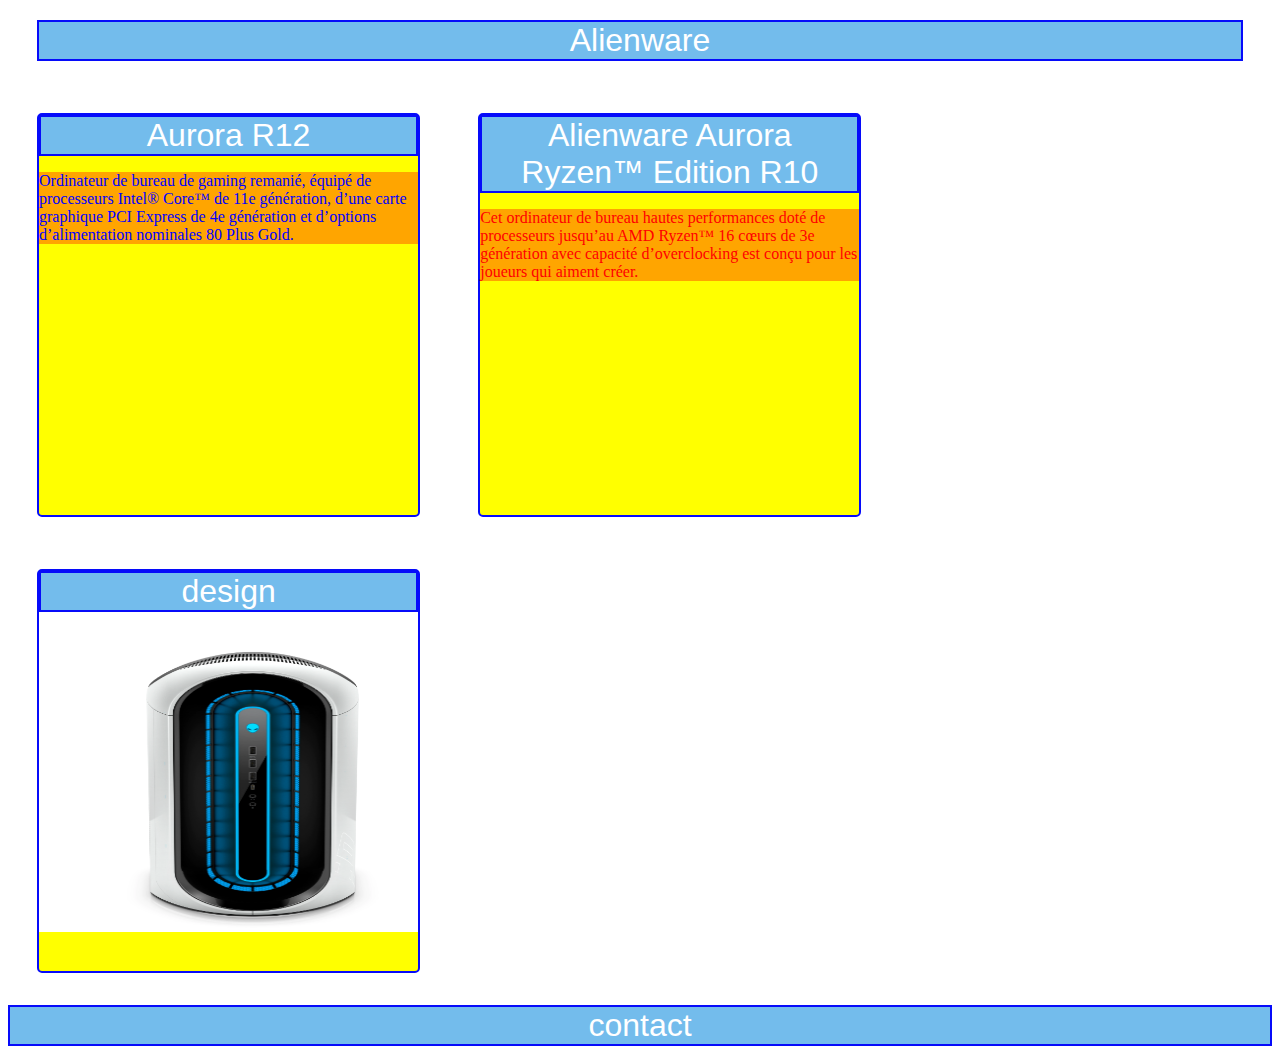
<file: tp_1.html>
<!DOCTYPE html>
<html>
<head>
	<title></title>
	<link rel="stylesheet" type="text/css" href="style.css">
</head>
<body>


<header>
	<code class="code"> Alienware </code>

</header>

<section class="section">
<code>Aurora R12 </code>
	
<p class= "article1"> Ordinateur de bureau de gaming remanié, équipé de processeurs Intel® Core™ de 11e génération, d’une carte graphique PCI Express de 4e génération et d’options d’alimentation nominales 80 Plus Gold.</p>
</section>

<section>
	<code> Alienware Aurora Ryzen™ Edition R10</code>


	<p class= "article2">Cet ordinateur de bureau hautes performances doté de processeurs jusqu’au AMD Ryzen™ 16 cœurs de 3e génération avec capacité d’overclocking est conçu pour les joueurs qui aiment créer.
</p>
</section>
	
<section>
	<code> design </code>
	<img src ="capture.PNG" width="100%" height="80%">
</section>

<footer>
	<code> contact</code>
</footer>

</body>
</html>
</file>
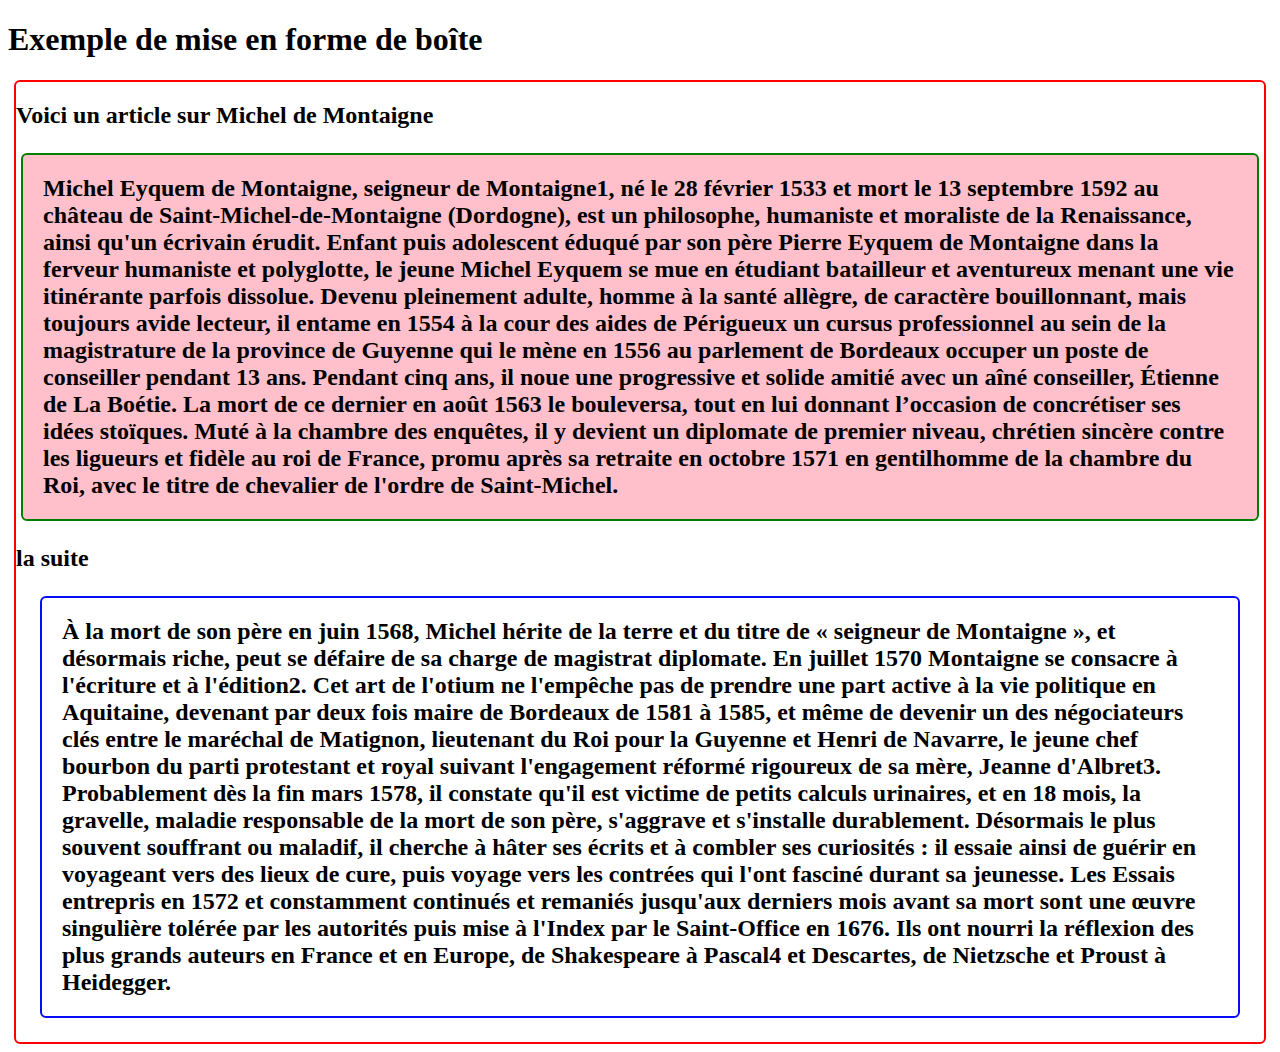
<file: tp_2.html>
<!DOCTYPE html>
<html>
<head>
	<title></title>
	<link rel="stylesheet" type="text/css" href="css_tp2.css">
</head>
<body>
<h1> Exemple de mise en forme de boîte </h1>
<div class="d1">

	<h2>Voici un article sur Michel de Montaigne 


<article class="article1">
	<p class="espace"> Michel Eyquem de Montaigne, seigneur de Montaigne1, né le 28 février 1533 et mort le 13 septembre 1592 au château de Saint-Michel-de-Montaigne (Dordogne), est un philosophe, humaniste et moraliste de la Renaissance, ainsi qu'un écrivain érudit.

Enfant puis adolescent éduqué par son père Pierre Eyquem de Montaigne dans la ferveur humaniste et polyglotte, le jeune Michel Eyquem se mue en étudiant batailleur et aventureux menant une vie itinérante parfois dissolue. Devenu pleinement adulte, homme à la santé allègre, de caractère bouillonnant, mais toujours avide lecteur, il entame en 1554 à la cour des aides de Périgueux un cursus professionnel au sein de la magistrature de la province de Guyenne qui le mène en 1556 au parlement de Bordeaux occuper un poste de conseiller pendant 13 ans. Pendant cinq ans, il noue une progressive et solide amitié avec un aîné conseiller, Étienne de La Boétie. La mort de ce dernier en août 1563 le bouleversa, tout en lui donnant l’occasion de concrétiser ses idées stoïques. Muté à la chambre des enquêtes, il y devient un diplomate de premier niveau, chrétien sincère contre les ligueurs et fidèle au roi de France, promu après sa retraite en octobre 1571 en gentilhomme de la chambre du Roi, avec le titre de chevalier de l'ordre de Saint-Michel.</p>



</article>

<h2> la suite 

<article class="article2">
	<p class="espace1">
	À la mort de son père en juin 1568, Michel hérite de la terre et du titre de « seigneur de Montaigne », et désormais riche, peut se défaire de sa charge de magistrat diplomate. En juillet 1570 Montaigne se consacre à l'écriture et à l'édition2. Cet art de l'otium ne l'empêche pas de prendre une part active à la vie politique en Aquitaine, devenant par deux fois maire de Bordeaux de 1581 à 1585, et même de devenir un des négociateurs clés entre le maréchal de Matignon, lieutenant du Roi pour la Guyenne et Henri de Navarre, le jeune chef bourbon du parti protestant et royal suivant l'engagement réformé rigoureux de sa mère, Jeanne d'Albret3.

Probablement dès la fin mars 1578, il constate qu'il est victime de petits calculs urinaires, et en 18 mois, la gravelle, maladie responsable de la mort de son père, s'aggrave et s'installe durablement. Désormais le plus souvent souffrant ou maladif, il cherche à hâter ses écrits et à combler ses curiosités : il essaie ainsi de guérir en voyageant vers des lieux de cure, puis voyage vers les contrées qui l'ont fasciné durant sa jeunesse.

Les Essais entrepris en 1572 et constamment continués et remaniés jusqu'aux derniers mois avant sa mort sont une œuvre singulière tolérée par les autorités puis mise à l'Index par le Saint-Office en 1676. Ils ont nourri la réflexion des plus grands auteurs en France et en Europe, de Shakespeare à Pascal4 et Descartes, de Nietzsche et Proust à Heidegger.
</article>



</div>
</body>
</html>
</file>
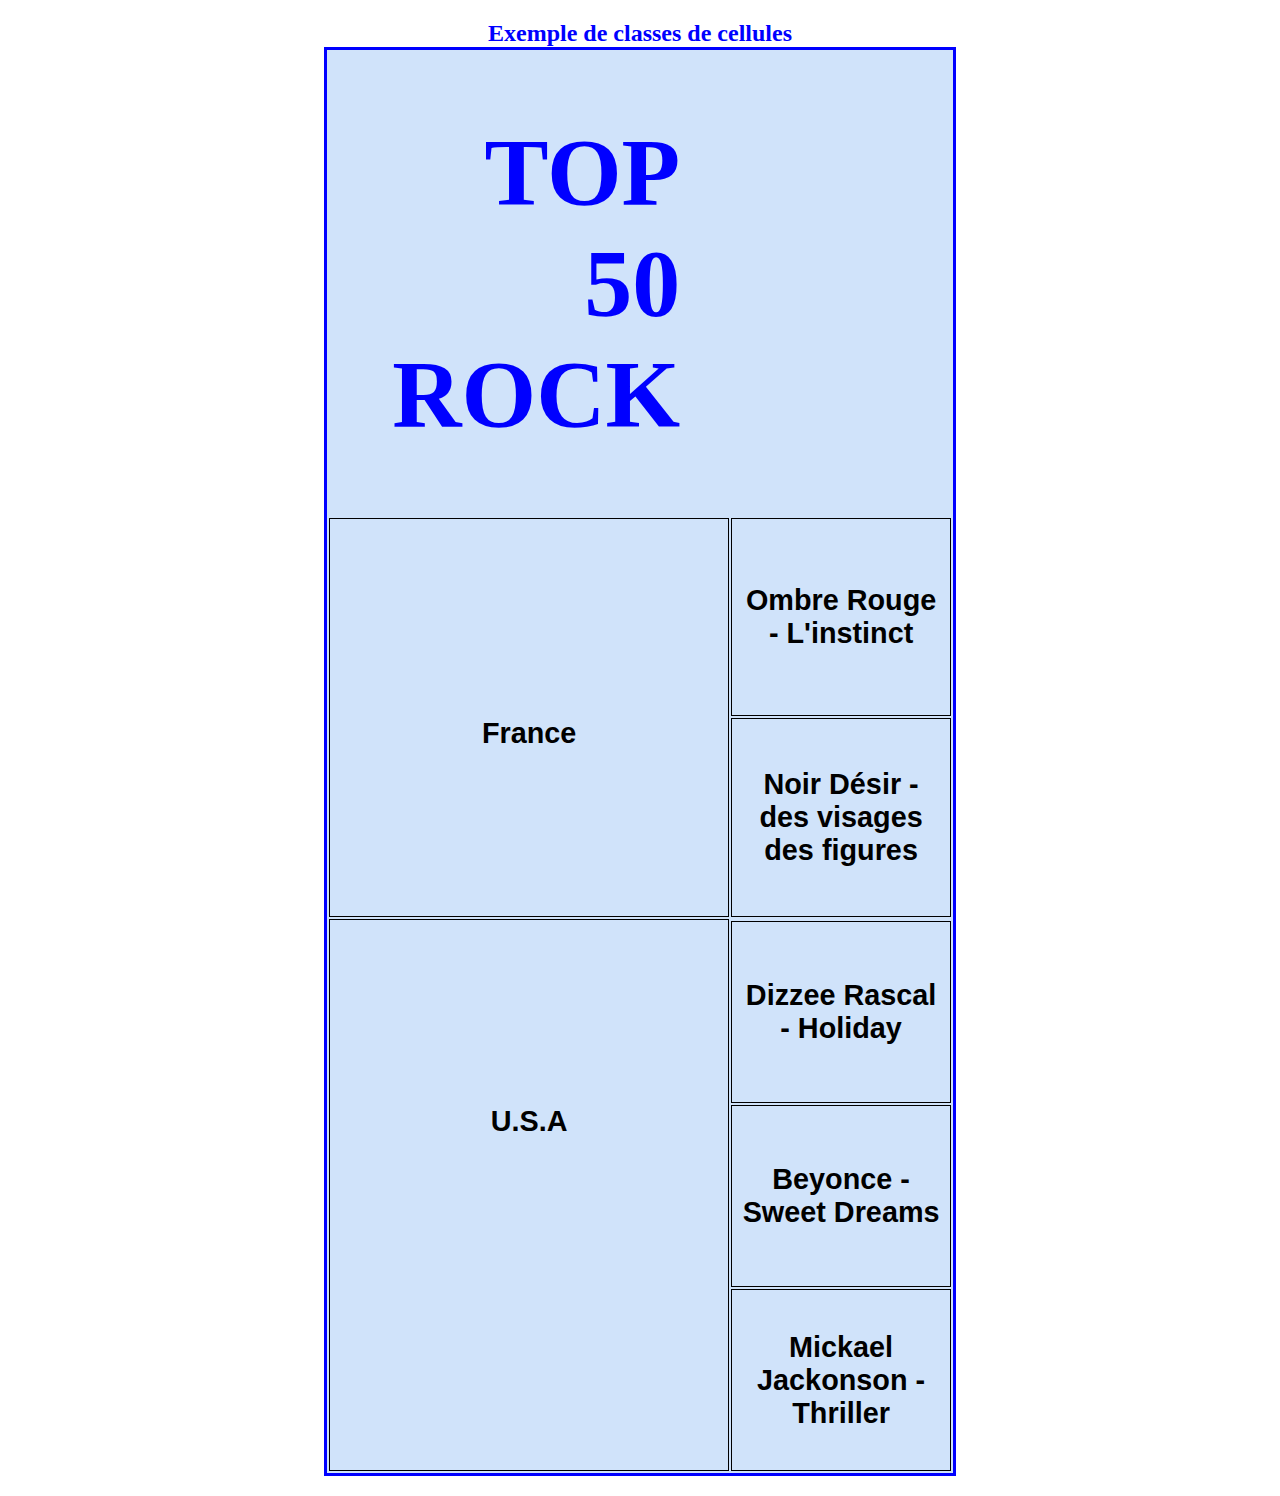
<file: tp_4.html>
<!DOCTYPE html>
<html>
<head>
	<meta charset="utf-8">
	<title></title>
	<link rel="stylesheet" type="text/css" href="classes de cellules.css">
</head>
<body>
	<strong>
<h2><center class="d1"> Exemple de classes de cellules</center>
</strong>
<table class="table">

<tr>
<td>	
	<center class="centre"><h1>TOP 50 ROCK</center>

</td>
</tr>	
	
</div>
</tr>
<th rowspan="2"> 
<div>
<p class="france">
	<br><br><br><br><br>
	 France
	 <br><br><br><br><br>
</p>
</th>
</div>


<div class="rock_france">
	
	<th> Ombre Rouge - L'instinct</th>

<tr>
	<th> 
	Noir Désir - des visages des figures 
</th>
</div>
</tr>
<th rowspan= "5">
<div class="usa" width = "100%">
	
	<p>
	<br><br><br><br><br> 
		U.S.A 
		<br><br><br><br><br>
		</p>
</div>
</th>

		


<div class="rock_usa">
<tr>
<th>Dizzee Rascal - Holiday </th> 

</tr>
<tr>
	<th>Beyonce - Sweet Dreams </th>

</tr>

<tr>
	<th>Mickael Jackonson - Thriller</th>
</tr>
</div>
</table>
</body>
</html>
</file>
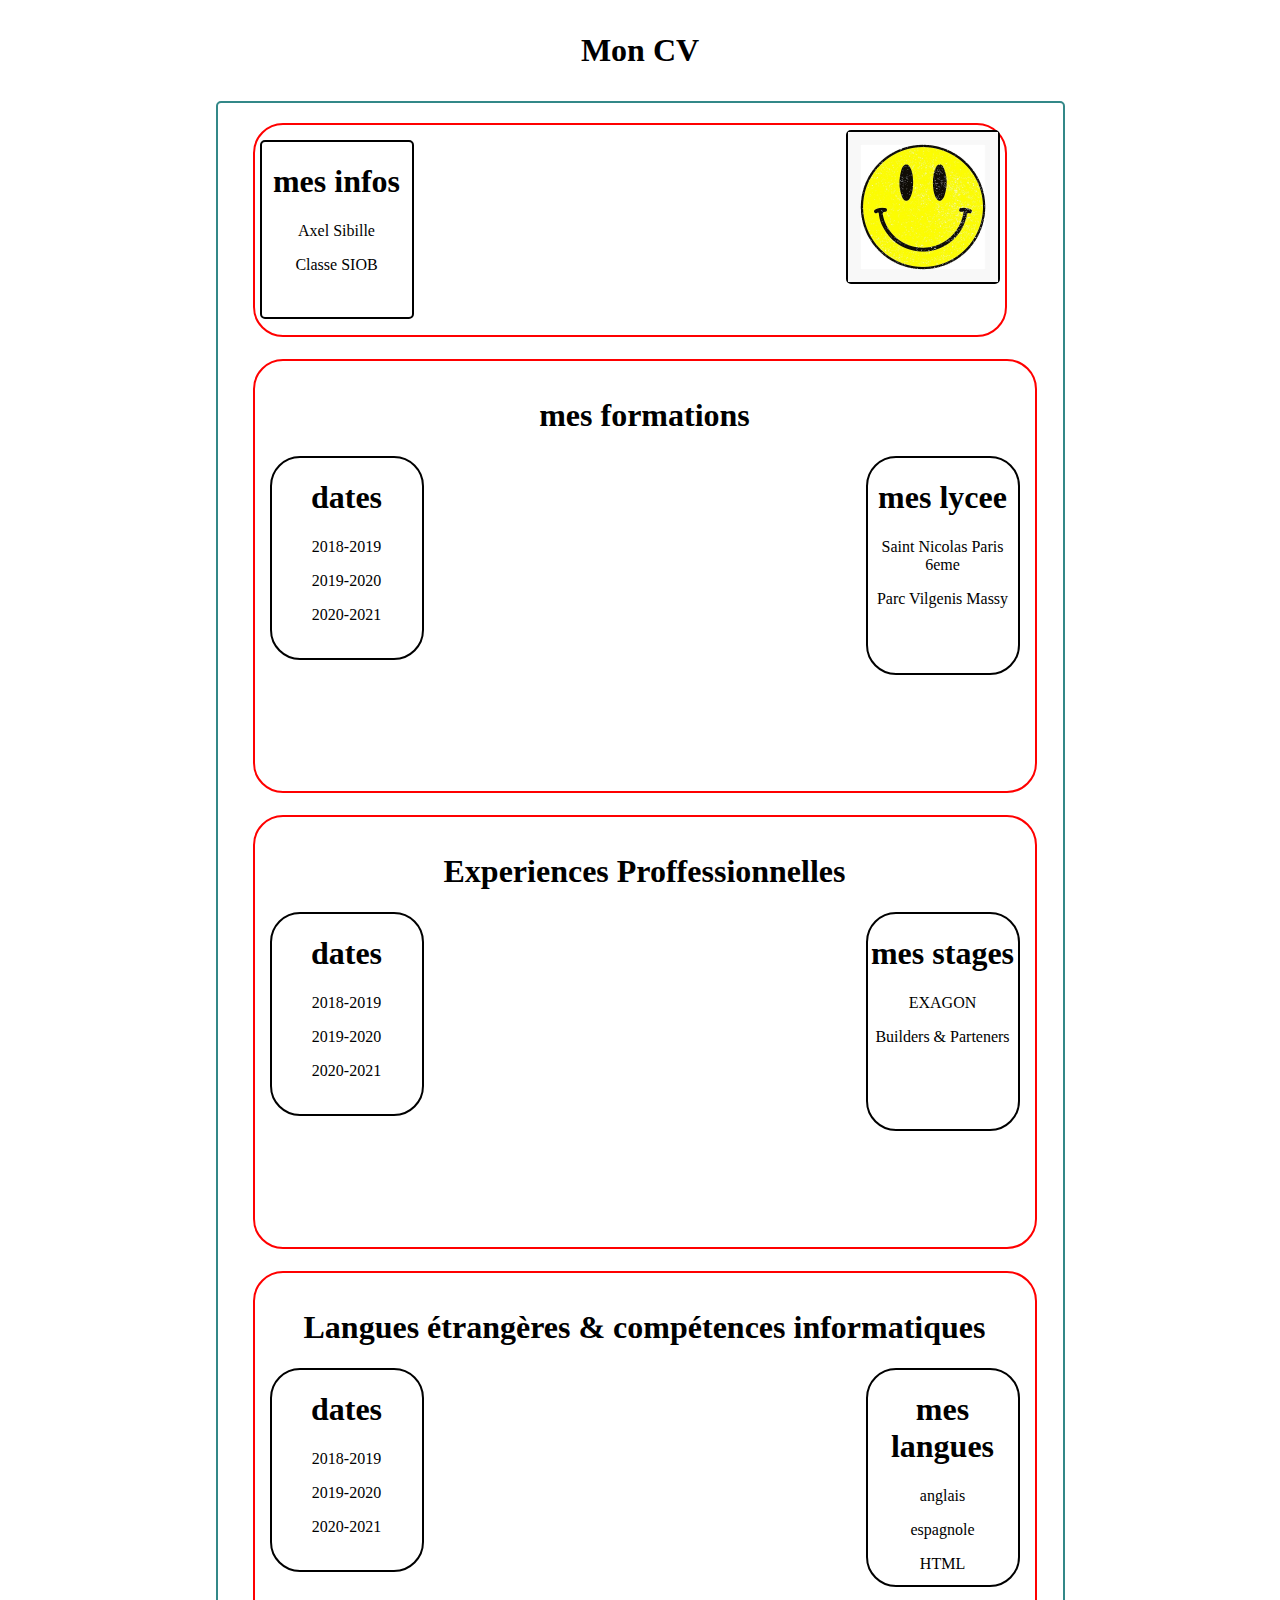
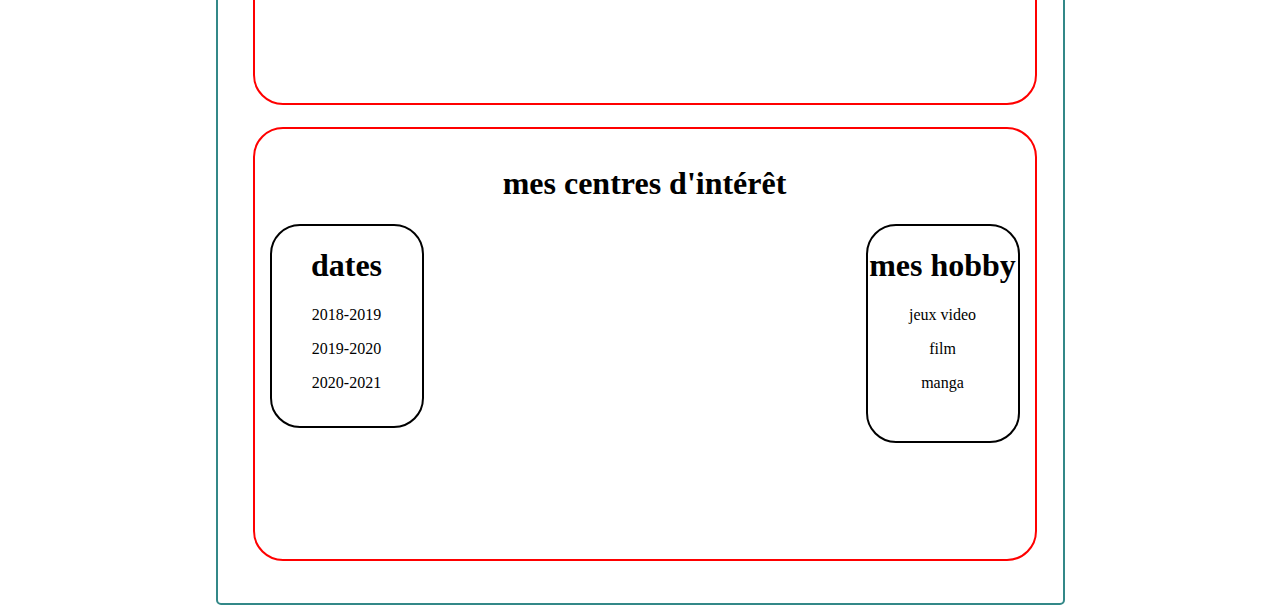
<file: tp_5.html>
<!DOCTYPE html>
<html>
<head>
	<meta charset="utf-8">
	<title></title>
	<link rel="stylesheet" type="text/css" href="style4.css">
<body>

	<center><h1><p> Mon CV</h1></p></center>

<div class="page">
	
		<div class="entete">

			<div class="infos">
			<p> <center><h1>mes infos</center></p>
			<p> <center>Axel Sibille </center></p>
			<p> <center>Classe SIOB</center></p>
			</div>


			<div class="photo">
			<img src="hh.jpg" width="150px" height="150px">
			</div>
		</div>

		<div class="section">
		<p> <center><h1>mes formations</center></p>

			<div class="date">
				<p><center><h1>dates</center></p>
				<center><p> 2018-2019</p></center>
				<center><p> 2019-2020</p></center>
				<center><p> 2020-2021</p></center>
			</div>
			
			<div class="lycee">
			<p> <center><h1>mes lycee</h1></center></p>
			<p> <center>Saint Nicolas Paris 6eme</center></p>
			<p> <center>Parc Vilgenis Massy</center></p>	

			</div>
		</div>

		<div class="section">
		<p> <center><h1>Experiences Proffessionnelles</center></p>

			<div class="date">
			<p> <center><h1>dates</center></p>
				<center><p> 2018-2019</p></center>
				<center><p> 2019-2020</p></center>
				<center><p> 2020-2021</p></center>
			</div>
			
			<div class="lycee">
			<p> <center><h1>mes stages</h1></center></p>
			<p> <center>EXAGON</center></p>
			<p> <center>Builders & Parteners</center></p>	
		</div>
	</div>

		<div class="section">
<p> <center><h1>Langues étrangères & compétences informatiques </center></p>

			<div class="date">
			<p> <center><h1>dates</center></p>
				<center><p> 2018-2019</p></center>
				<center><p> 2019-2020</p></center>
				<center><p> 2020-2021</p></center>
			</div>
			
			<div class="lycee">
			<p> <center><h1>mes langues</h1></center></p>
			<p> <center>anglais</center></p>
			<p> <center>espagnole</center></p>
			<p> <center>HTML</center></p>
		</div>
	</div>
	<div class="section">
		<p> <center><h1>mes centres d'intérêt </center></p>

			<div class="date">
			<p> <center><h1>dates</center></p>
				<center><p> 2018-2019</p></center>
				<center><p> 2019-2020</p></center>
				<center><p> 2020-2021</p></center>
			</div>
			
			<div class="lycee">
			<p> <center><h1>mes hobby</center></p>
			<p> <center>jeux video</center></p>	
			<p> <center>film</center></p>
			<p> <center>manga</center></p>	

  </div>
</body>
</html>
</file>
<file: style.css>
code{
	background: #73bcec;
	color:  #fff;
	font-family: arial;
	font-size: 2rem;
	border: 2px solid #060bfa;
	display: block;
	text-align: center;
}
section{
	float: left;
	width: 30%;
	height: 400px;
	border: 2px solid #060bfa;
	border-radius: 5px;
	background-color:yellow;
}
header, section{
		margin: 20px 29px 2rem;
}
footer, a{
	clear:both;
	color: brown;
}
.article1{
	color: blue;
	background-color: orange;

}
.article2{
	color: red;
	background-color: orange;
}
img{
	width: 100%;
}
</file>
<file: css_tp2.css>
article
{

border: 2px solid #060bfa;

border-radius: 6px;




}
.article1
{
	background: pink;
	margin: 6px;
	border: 2px solid green;

border-radius: 6px;
margin: 1em 5px;

}
.article2
{
	margin: 6px;
	border: 2px solid #060bfa;

border-radius: 6px;
margin: 1em;


}
.d1{
	margin: 6px;

	border: 2px solid red;

border-radius: 6px;
}

.espace
{
margin:  20px ;

}
.espace1
{
margin:  20px ;

}
</file>
<file: classes de cellules.css>
table{
	background-color: #d0e3fa;
	text-align: center;
	margin: auto;
	border:blue 3px solid;
	width: 50%;
	height: 50%;


}
th{
	font-family: arial;
	font-size: 1.2em;
	border:black 1px solid;
	padding: 5px;
	height: 170px;
	width: 200px;

}
code
{
background: #73bcec;
	color:  #fff;
	font-family: arial;
	font-size: 2rem;
	border: 2px solid #060bfa;
	display: block;
	text-align: center;


}
.rock
{
	border-spacing: 30px;	
}

.centre
{

	font-size: 2em;
text-align: center;     
color: blue;
text-align: right;
margin:1em ;
}

.d1

{
	color: blue;


}

p
{
	background-repeat: no-repeat;
background-color: transparent;

}

 .france

 { 
 text-align: center;
background-image: url("https://upload.wikimedia.org/wikipedia/commons/thumb/c/c3/Flag_of_France.svg/2560px-Flag_of_France.svg.png");
 background-size: 100%;
    background-repeat: no-repeat;
    background-position: center;
    width: 100%;
    height: 100%;


 }


.usa
 {
 	text-align: center;
background-image: url("https://upload.wikimedia.org/wikipedia/commons/thumb/a/a4/Flag_of_the_United_States.svg/2560px-Flag_of_the_United_States.svg.png");
background-size: 100%;
    background-repeat: no-repeat;
    background-position: center;
    width: 100%;
    height: 100%;

	
 }
</file>
<file: style4.css>
.page
{
margin: auto;
width: 800px;
height: 2060px;
font-family: verdana;
border-radius: 5px;
border: 2px solid #338888;
box-shadow: 2px;
padding: 20px;
padding-right: 10px;
padding-left: 35px;

}

.entete
{
width: 740px;
height:200px;
border-radius: 30px;
border: 2px solid red;
padding: 5px;



}

.infos

{
width: 150px;
height: 175px;
border-radius: 5px;
border: 2px solid black;
margin-top: 10px;
float: left;

	
}

.photo
{
width: 150px;
height: 150px;
border-radius: 5px;
border: 2px solid black;
float: right;
margin: auto;
}
 

 .section
{
width: 750px;
height:400px;
border-radius: 5px;
border: 2px solid red;
margin-top: 22px;
border-radius: 30px;
padding: 15px;
}
.date
{
width: 150px;
height: 200px;
border-radius: 30px;
border: 2px solid black;
margin-top: 10px;
float: left;
margin: auto;
}

.lycee
{
width: 150px;
height: 215px;
border-radius: 30px;
border: 2px solid black;
margin-bottom: 50px;
float: right;
}
</file>
